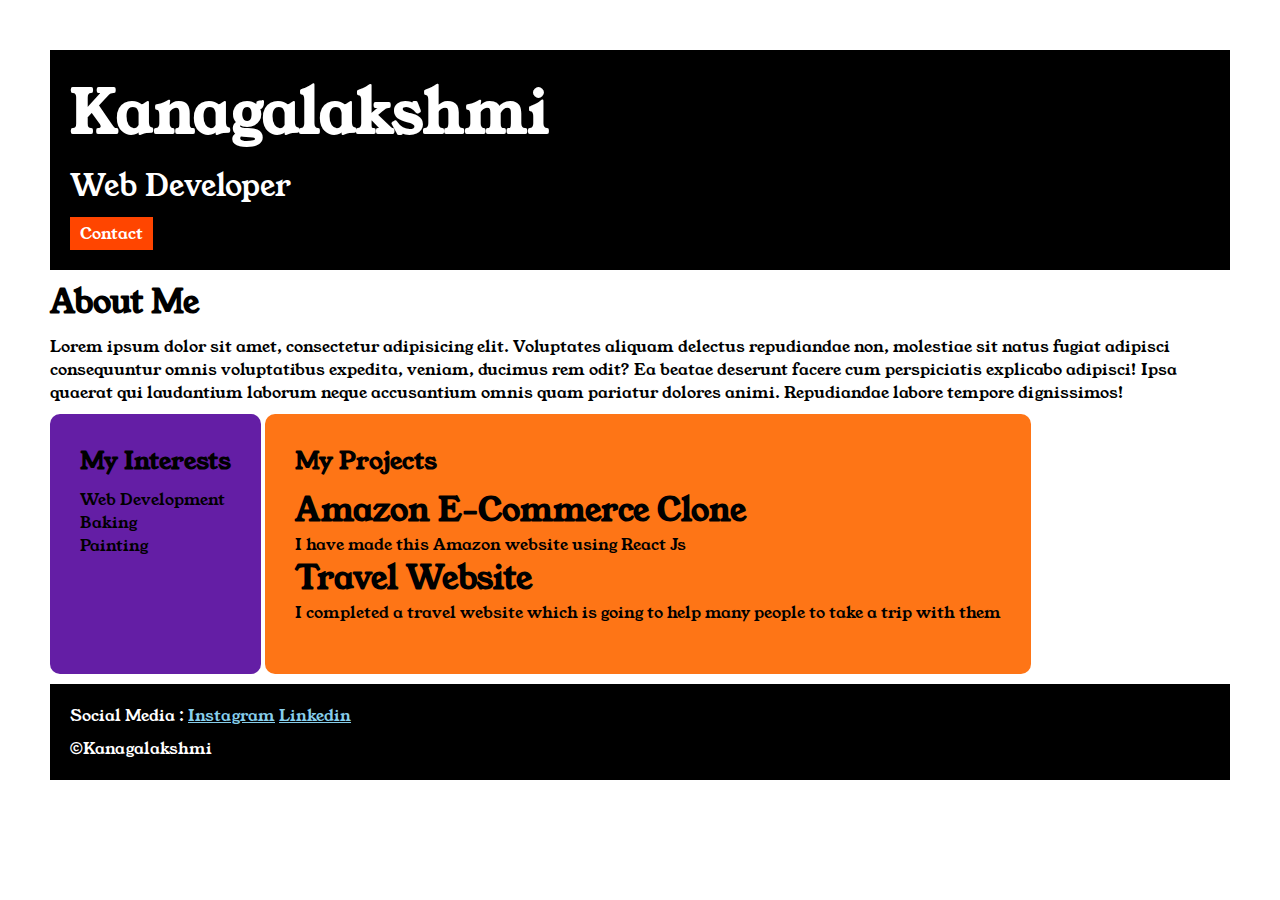
<file: index.html>
<!DOCTYPE html>
<html lang="en">

<head>
    <meta charset="UTF-8">
    <meta name="viewport" content="width=device-width, initial-scale=1.0">
    <link rel="stylesheet" href="Style.css">
    <link rel="preconnect" href="https://fonts.googleapis.com">
    <link rel="preconnect" href="https://fonts.gstatic.com" crossorigin>
    <link href="https://fonts.googleapis.com/css2?family=Young+Serif&display=swap" rel="stylesheet">
    <title>Portfolio</title>
</head>

<body>
    <div class="container">
        <div class="section-one">
            <h1 class="section-one__name">Kanagalakshmi</h1>
            <p class="section-one__role">Web Developer</p>
            <a class="section-one__contact" href="ContactForm.html">Contact</a>
        </div>
        <div class="section-two">
            <h1 class="section-two__title">About Me</h1>
            <p class="section-two__description">Lorem ipsum dolor sit amet, consectetur adipisicing elit. Voluptates
                aliquam delectus repudiandae non,
                molestiae
                sit natus fugiat adipisci consequuntur omnis voluptatibus expedita, veniam, ducimus rem odit? Ea beatae
                deserunt
                facere cum perspiciatis explicabo adipisci! Ipsa quaerat qui laudantium laborum neque accusantium omnis
                quam
                pariatur dolores animi. Repudiandae labore tempore dignissimos!</p>
        </div>
        <div class="section-three">
            <h2 class="section-three__title">My Interests</h2>
            <ul class="section-three__description">
                <li>Web Development</li>
                <li>Baking</li>
                <li>Painting</li>
            </ul>
        </div>
        <div class="section-four">
            <h2 class="section-four__title">My Projects</h2>
            <ul class="section-four__description">
                <li>
                    <h1>Amazon E-Commerce Clone</h1>
                </li>
                <p>I have made this Amazon website using React Js </p>
                <li>
                    <h1>Travel Website</h1>
                </li>
                <p>I completed a travel website which is going to help many people to take a trip with them</p>

            </ul>
        </div>
        <div class="section-five">
            <p class="section-five__title">Social Media :
                <a href="www.instagram.com">Instagram</a>
                <a href="www.linkedin.com">Linkedin</a>
            </p>
            <p class="section-five__description">
                &copy;Kanagalakshmi</p>
        </div>
    </div>
</body>

</html>
</file>
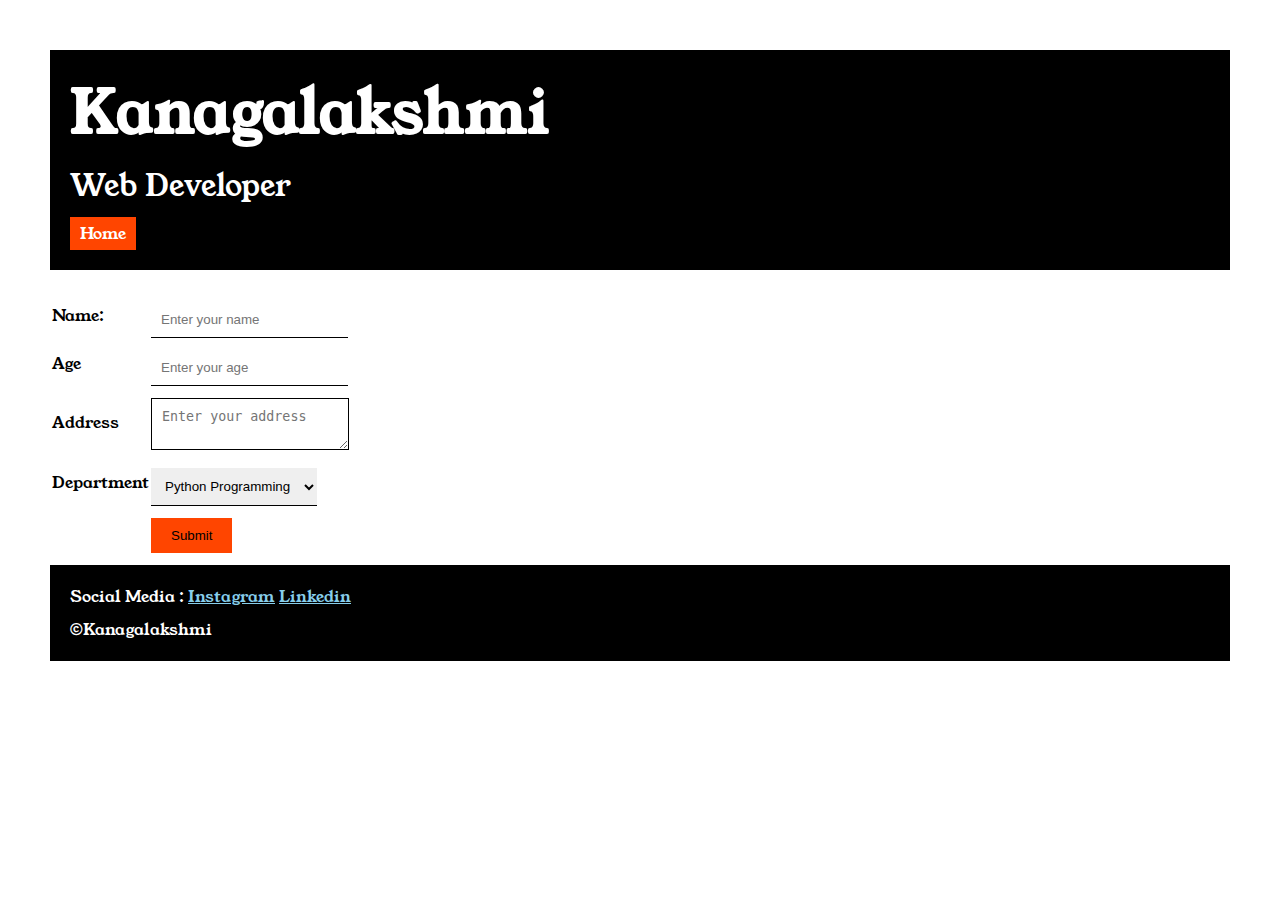
<file: ContactForm.html>
<!DOCTYPE html>
<html lang="en">

<head>
    <meta charset="UTF-8">
    <meta name="viewport" content="width=device-width, initial-scale=1.0">
    <link rel="stylesheet" href="Style.css">
    <link rel="preconnect" href="https://fonts.googleapis.com">
    <link rel="preconnect" href="https://fonts.gstatic.com" crossorigin>
    <link href="https://fonts.googleapis.com/css2?family=Young+Serif&display=swap" rel="stylesheet">
    <title>Contact Form</title>
</head>

<body>
    <div class="container">
        <div class="section-one">
            <h1 class="section-one__name">Kanagalakshmi</h1>
            <p class="section-one__role">Web Developer</p>
            <a class="section-one__contact" href="index.html">Home</a>
        </div>
        <div class="contact-form">
        <form>
            <table>
                <tr>
                    <td>Name:</td>
                    <td><input type="text" placeholder="Enter your name" class="contact-form__input"></td>
                </tr>
                <tr>
                    <td>Age</td>
                    <td><input type="number" placeholder="Enter your age" class="contact-form__input"></td>
                </tr>
                <tr>
                    <td>Address</td>
                    <td><textarea class="contact-form__textarea" placeholder="Enter your address"></textarea></td>
                </tr>
                <tr>
                    <td>Department</td>
                    <td>
                        <select class="contact-form__input">
                            <option value="">Python Programming</option>
                            <option value="fsd">Full Stack</option>
                        </select>
                    </td>
                </tr>
                <tr>
                    <td></td>
                    <td><input type="submit" class="contact-form__submit"></td>
                </tr>
            </table>
        </form>
    </div>
        <div class="section-five">
            <p class="section-five__title">Social Media :
                <a href="www.instagram.com">Instagram</a>
                <a href="www.linkedin.com">Linkedin</a>
            </p>
            <p class="section-five__description">
                &copy;Kanagalakshmi</p>
        </div>
    </div>
</body>

</html>
</file>
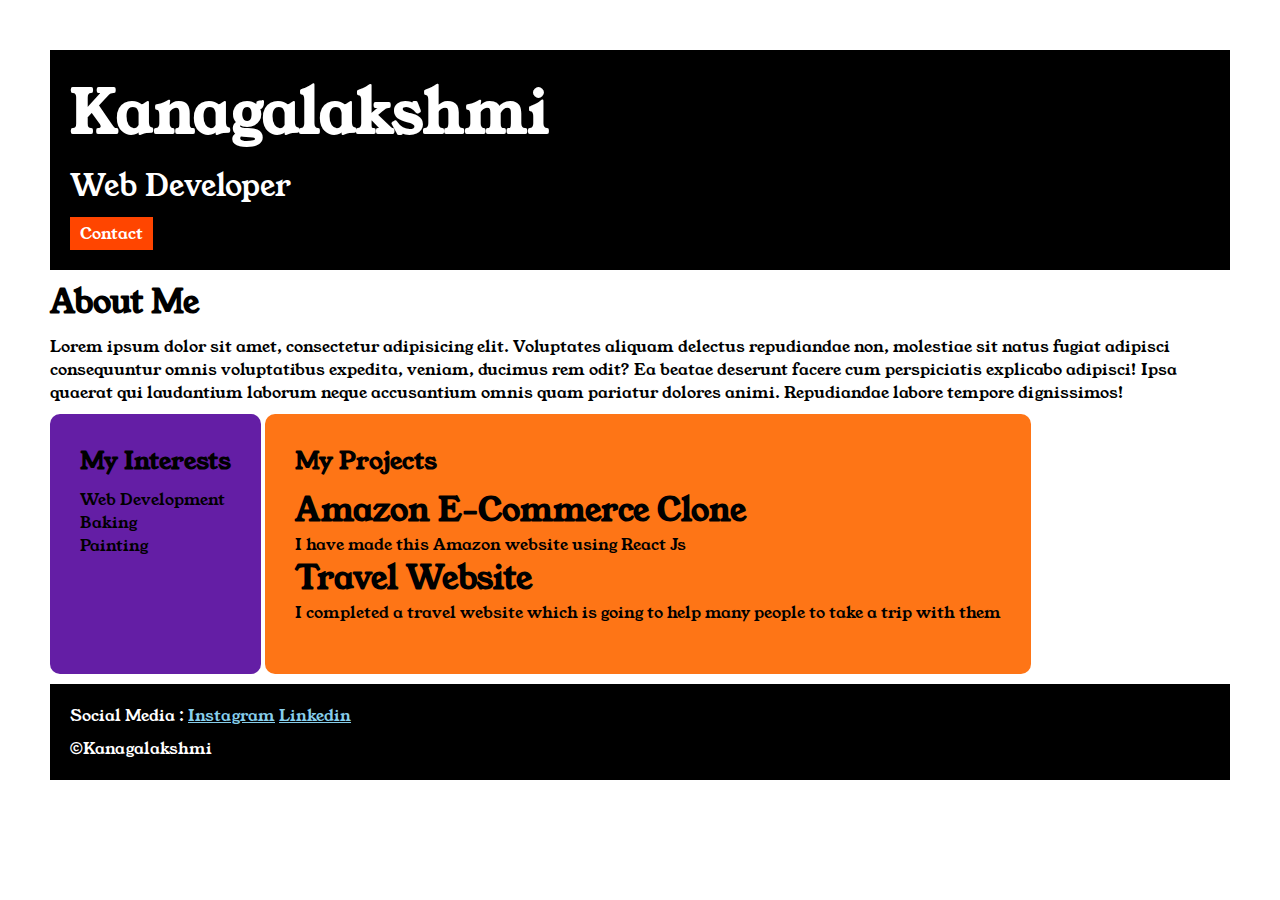
<file: Portfolio.html>
<!DOCTYPE html>
<html lang="en">

<head>
    <meta charset="UTF-8">
    <meta name="viewport" content="width=device-width, initial-scale=1.0">
    <link rel="stylesheet" href="Style.css">
    <link rel="preconnect" href="https://fonts.googleapis.com">
    <link rel="preconnect" href="https://fonts.gstatic.com" crossorigin>
    <link href="https://fonts.googleapis.com/css2?family=Young+Serif&display=swap" rel="stylesheet">
    <title>Portfolio</title>
</head>

<body>
    <div class="container">
        <div class="section-one">
            <h1 class="section-one__name">Kanagalakshmi</h1>
            <p class="section-one__role">Web Developer</p>
            <a class="section-one__contact" href="ContactForm.html">Contact</a>
        </div>
        <div class="section-two">
            <h1 class="section-two__title">About Me</h1>
            <p class="section-two__description">Lorem ipsum dolor sit amet, consectetur adipisicing elit. Voluptates
                aliquam delectus repudiandae non,
                molestiae
                sit natus fugiat adipisci consequuntur omnis voluptatibus expedita, veniam, ducimus rem odit? Ea beatae
                deserunt
                facere cum perspiciatis explicabo adipisci! Ipsa quaerat qui laudantium laborum neque accusantium omnis
                quam
                pariatur dolores animi. Repudiandae labore tempore dignissimos!</p>
        </div>
        <div class="section-three">
            <h2 class="section-three__title">My Interests</h2>
            <ul class="section-three__description">
                <li>Web Development</li>
                <li>Baking</li>
                <li>Painting</li>
            </ul>
        </div>
        <div class="section-four">
            <h2 class="section-four__title">My Projects</h2>
            <ul class="section-four__description">
                <li>
                    <h1>Amazon E-Commerce Clone</h1>
                </li>
                <p>I have made this Amazon website using React Js </p>
                <li>
                    <h1>Travel Website</h1>
                </li>
                <p>I completed a travel website which is going to help many people to take a trip with them</p>

            </ul>
        </div>
        <div class="section-five">
            <p class="section-five__title">Social Media :
                <a href="www.instagram.com">Instagram</a>
                <a href="www.linkedin.com">Linkedin</a>
            </p>
            <p class="section-five__description">
                &copy;Kanagalakshmi</p>
        </div>
    </div>
</body>

</html>
</file>
<file: Style.css>
*{
    margin: 0;
    padding:0;
}
body{
    font-family: "Young Serif", serif;
    font-weight: 100;

}
.section-one{
    background-color: black;
    color: white;
    padding: 20px;
}
.section-one__contact{
    background-color: orangered;
    color:white;
    text-decoration: none;
    padding-left: 10px;
    padding-right: 10px;
    padding-top: 5px;
    padding-bottom: 5px;
    margin-top: 10px;

    display: inline-block;
}
.container{
    padding:50px;
}
.section-one__name{
    font-size: 60px;
}
.section-one__role{
    font-size: 30px;
    margin-top: 10px;
}
.section-three{
    display: inline-block;
    padding: 30px;
    background-color: #641ea5;
    border-radius: 10px;
    height: 200px;
    vertical-align: top;
}
.section-four{
    display: inline-block;
    padding: 30px;
    background-color: #FE7516;
    border-radius: 10px;
    height: 200px;
    vertical-align: top;
}
.section-two,.section-three,.section-four,.section-five
{
    margin-top: 10px;
}
.section-two__description,.section-three__description,.section-four__description,.section-five__description{
    margin-top: 10px;
}
.section-five{
    background-color: black;
    padding:20px;
    color:white;
}
.section-five__title a{
    color:skyblue;
}
.section-three li,.section-four li{
    list-style: none;
}
.contact-form{
    margin-top: 20px;
}
.contact-form__input,.contact-form__textarea,.contact-form__submit{
    margin-top: 10px;
}
.contact-form__input{
    padding: 10px;
    border: none;
    border-bottom: solid black 1px;
}
.contact-form__textarea{
    padding: 10px;
    border: none;
    border: solid black 1px;
}
.contact-form__submit{
    padding-top:10px;
    padding-bottom:10px;
    padding-left: 20px;
    padding-right: 20px;
    background-color: orangered;
    color: black;
    border: none;
}
</file>
